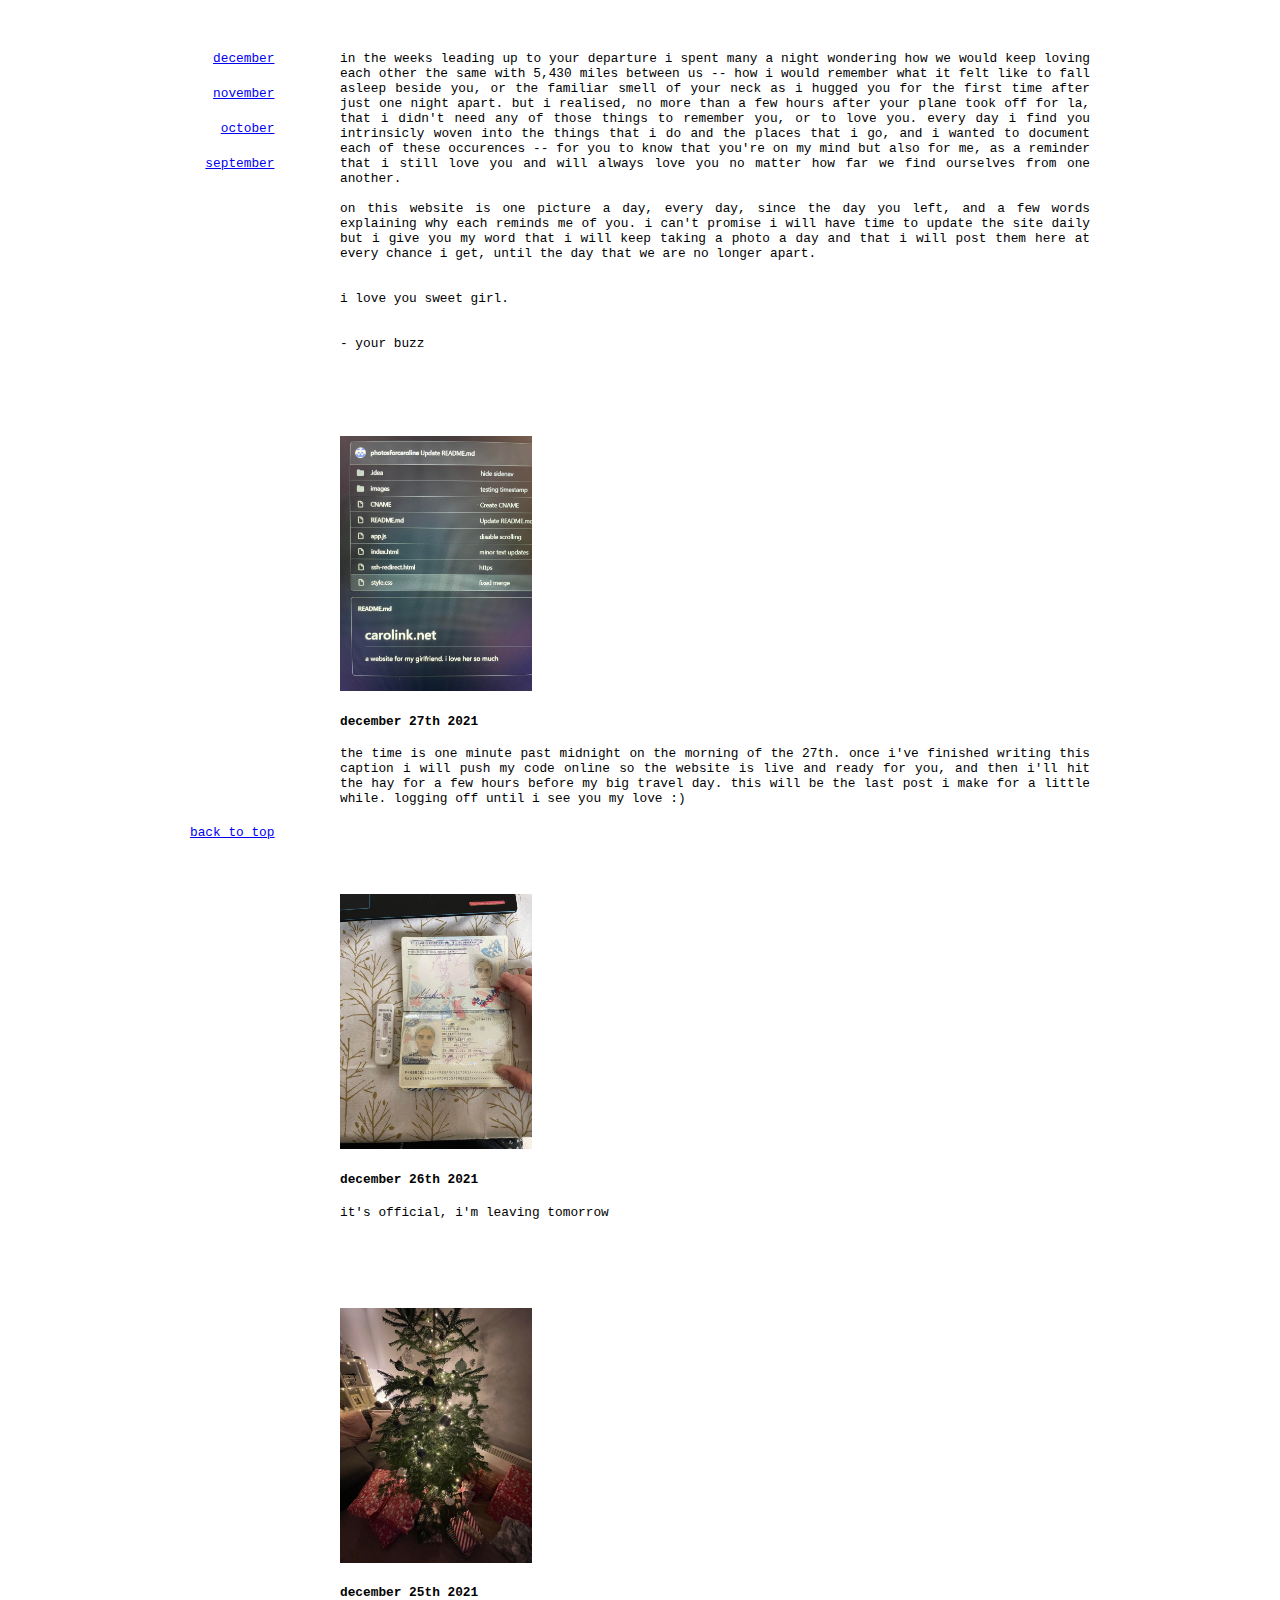
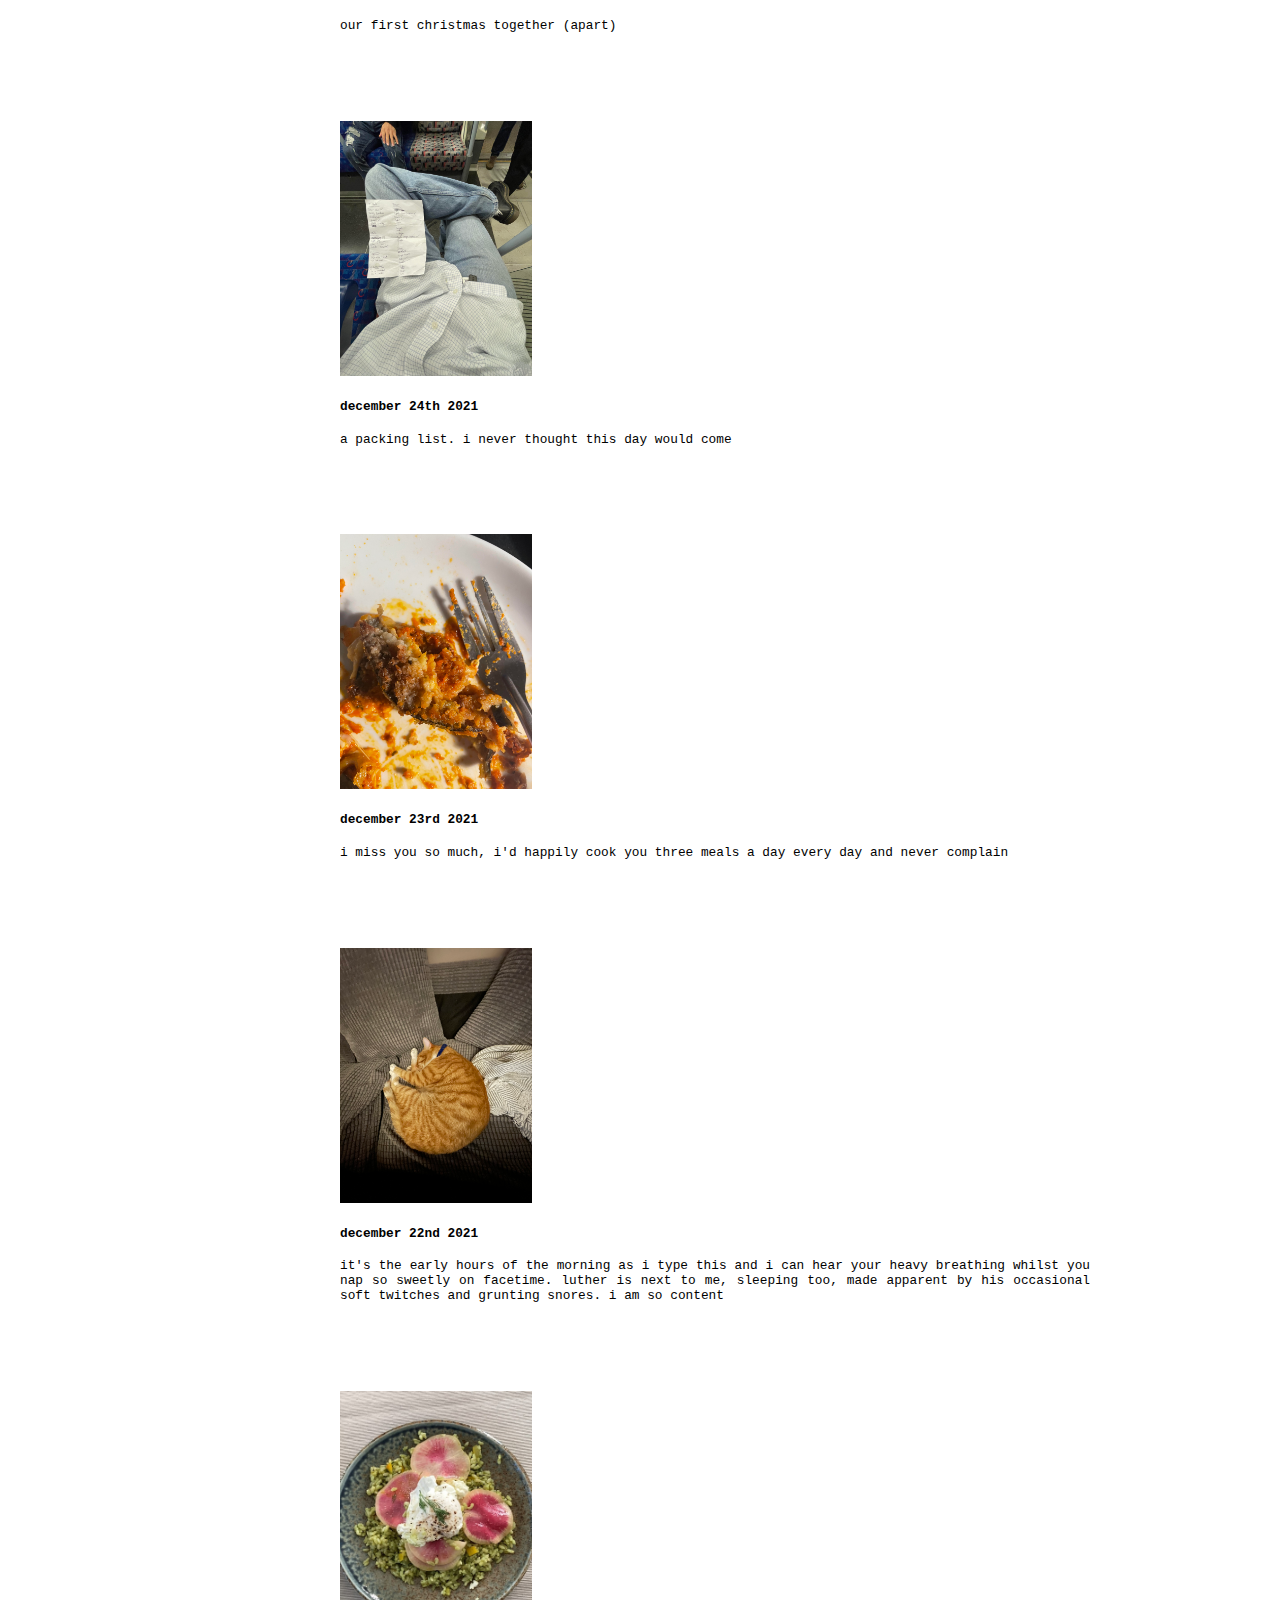
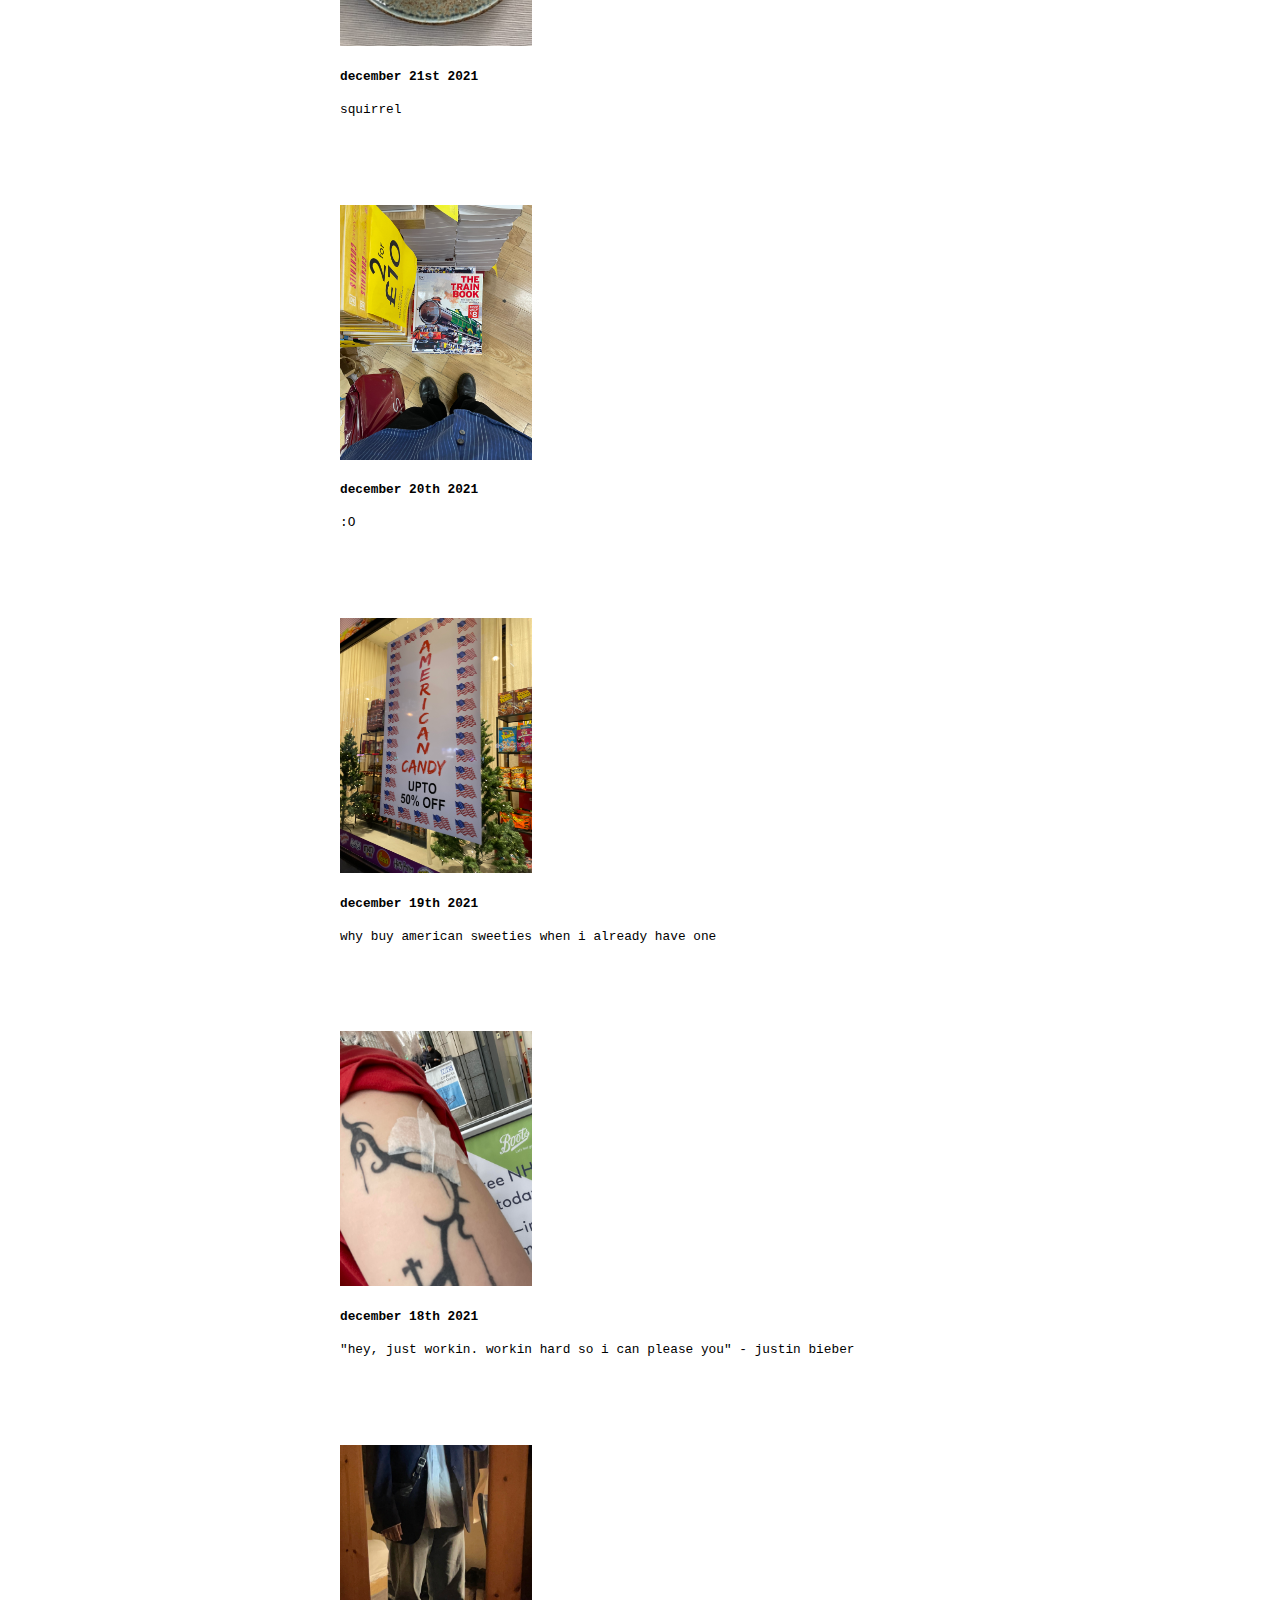
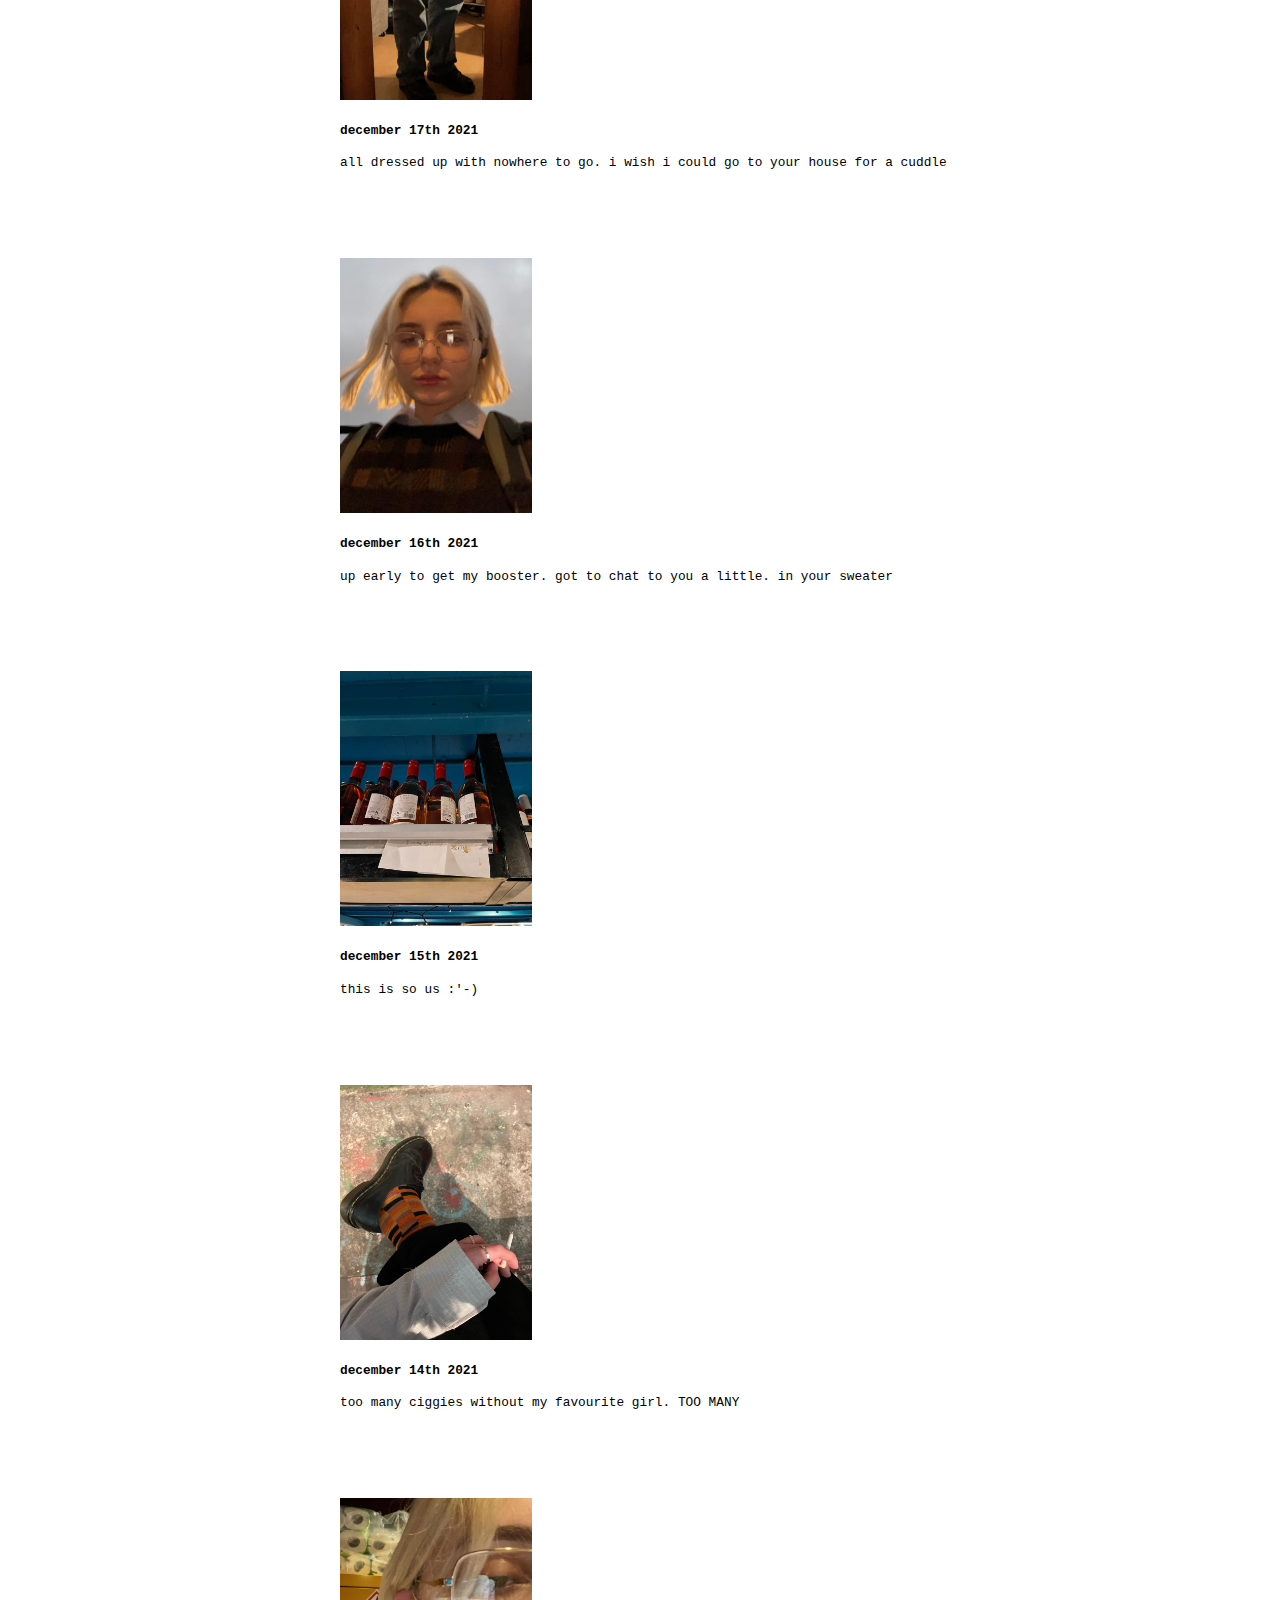
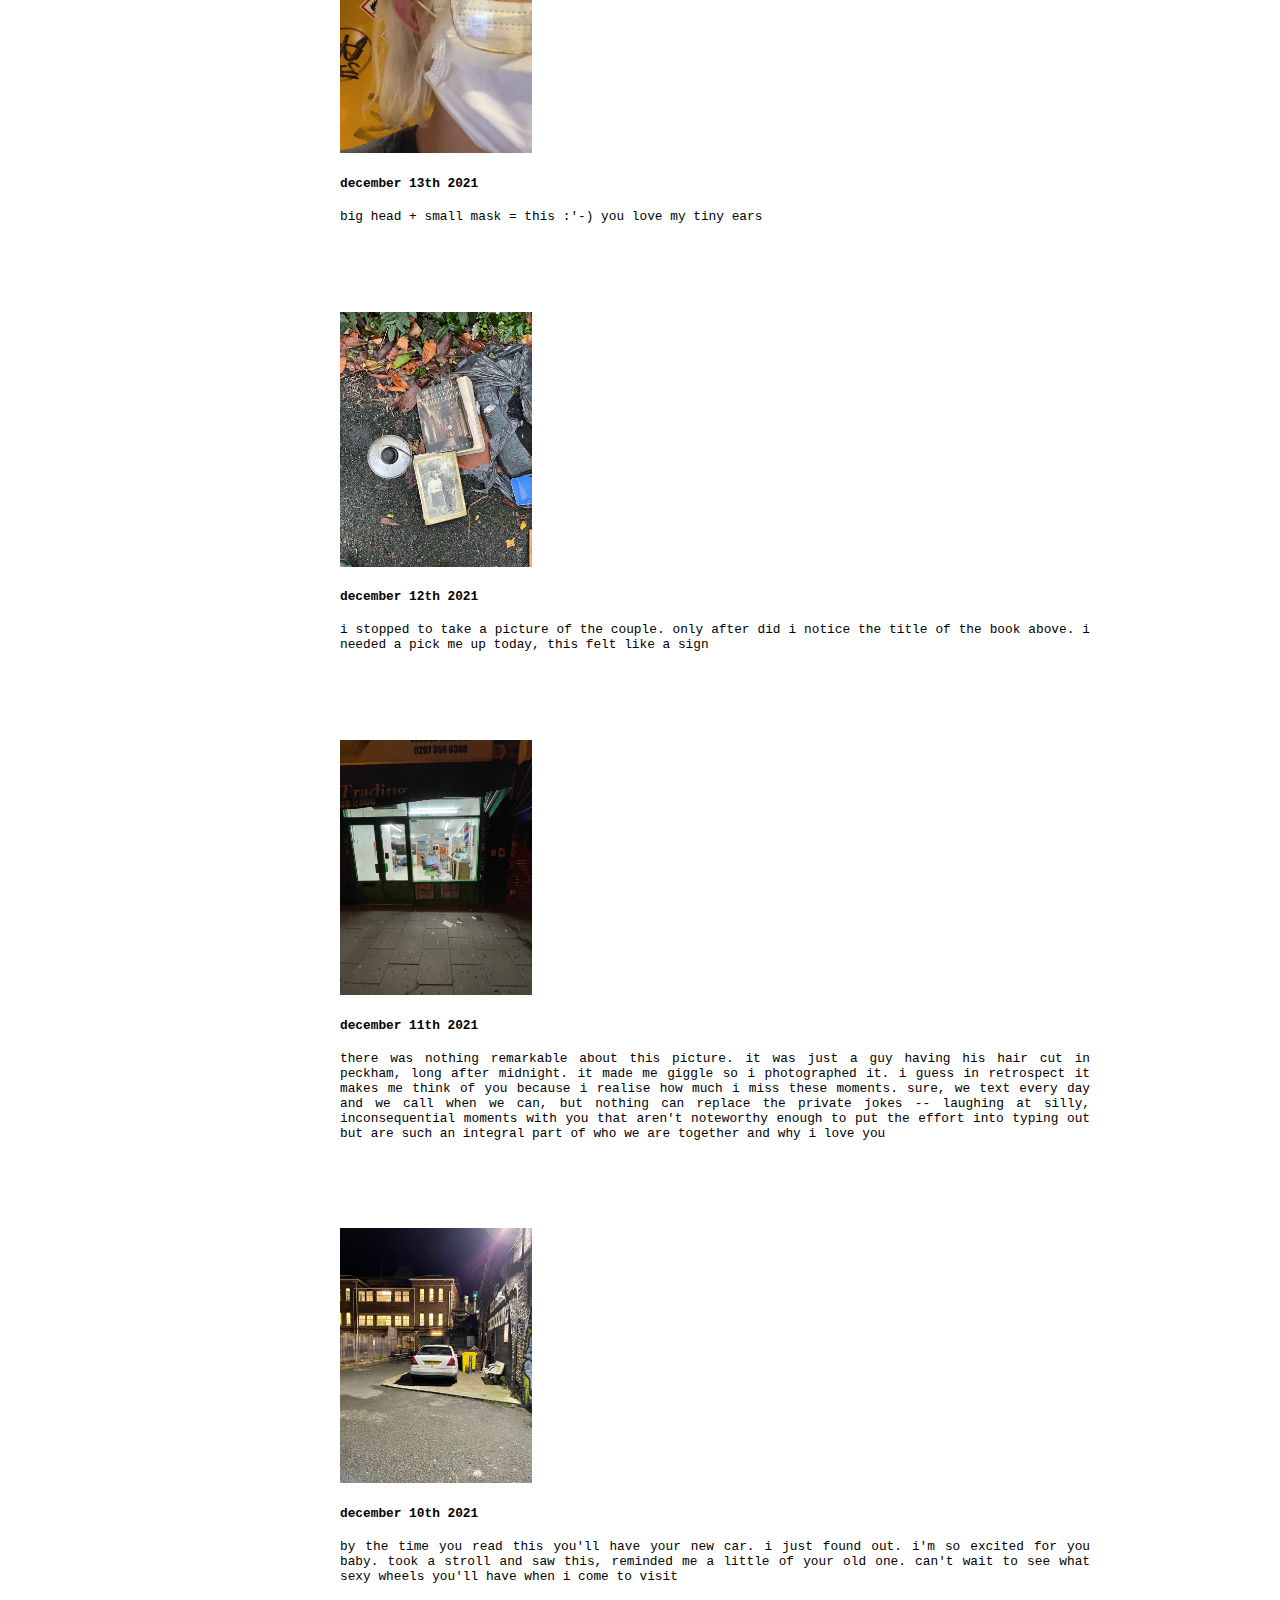
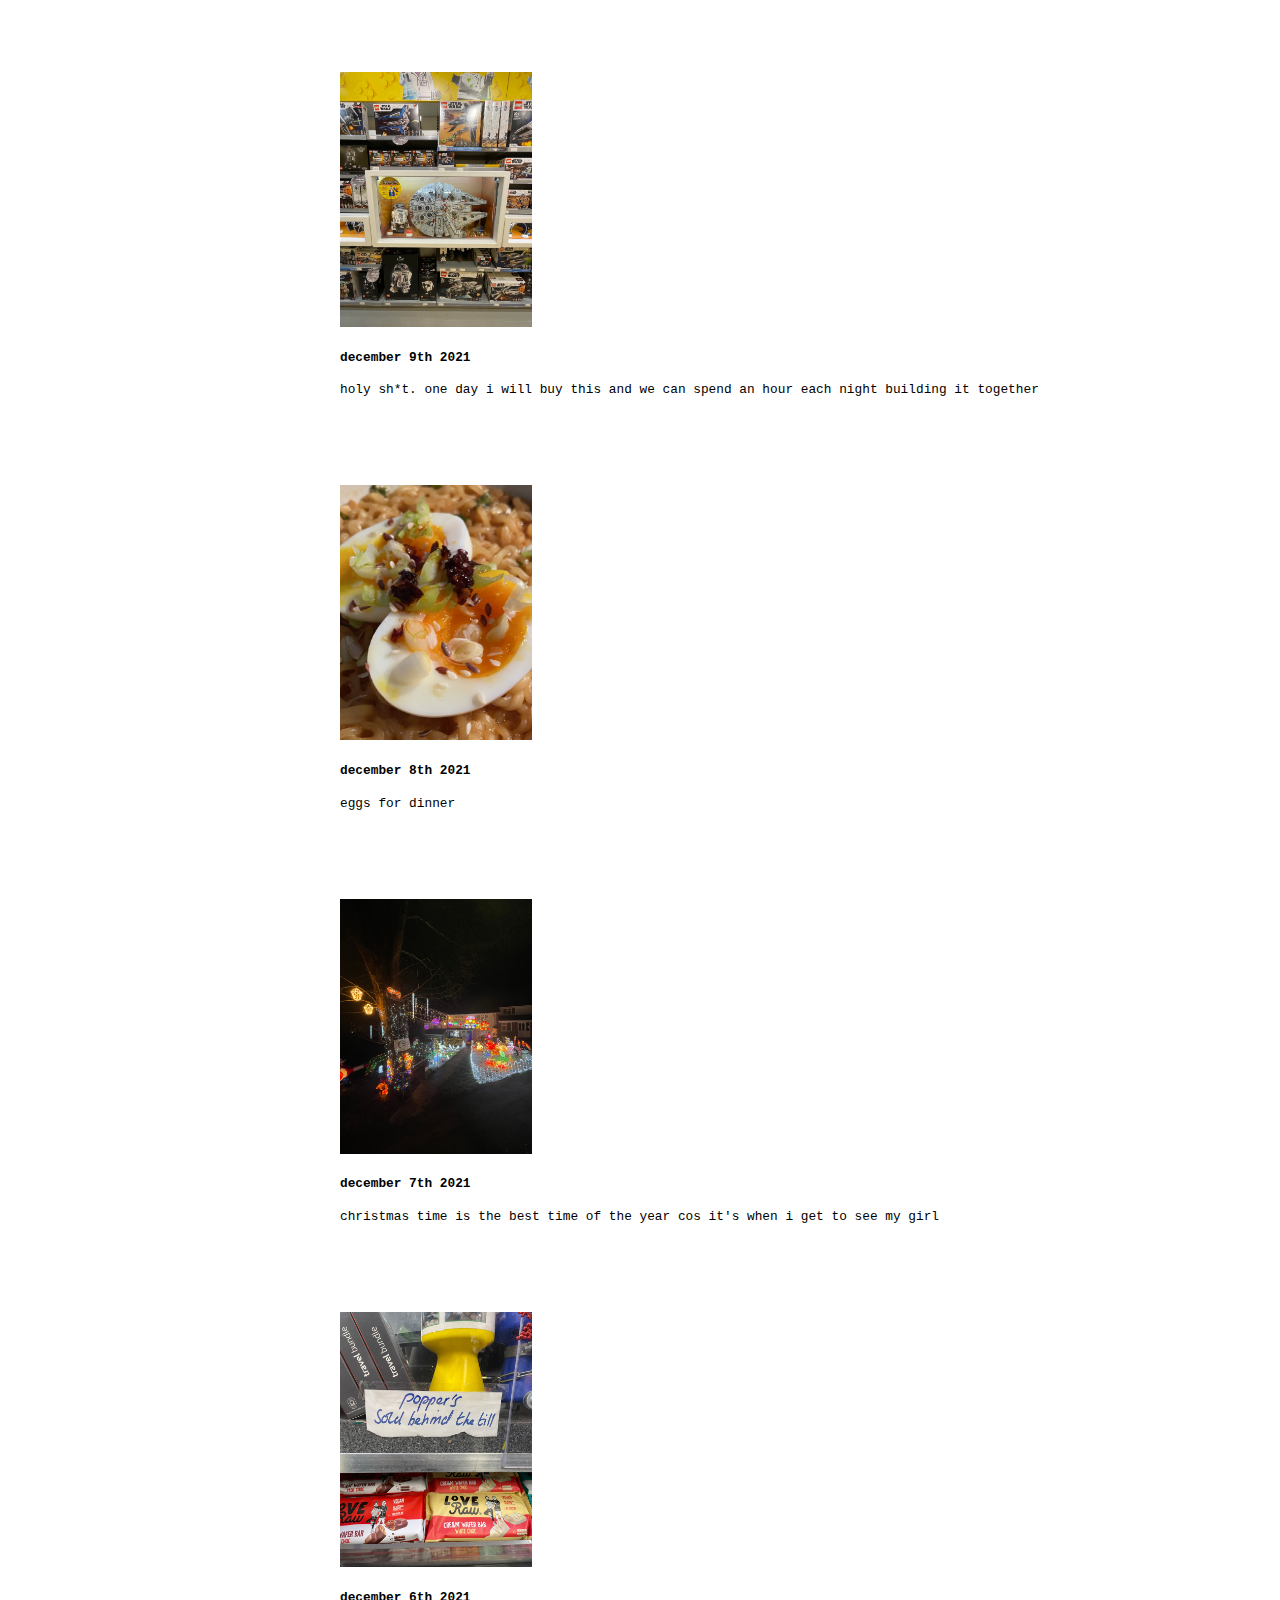
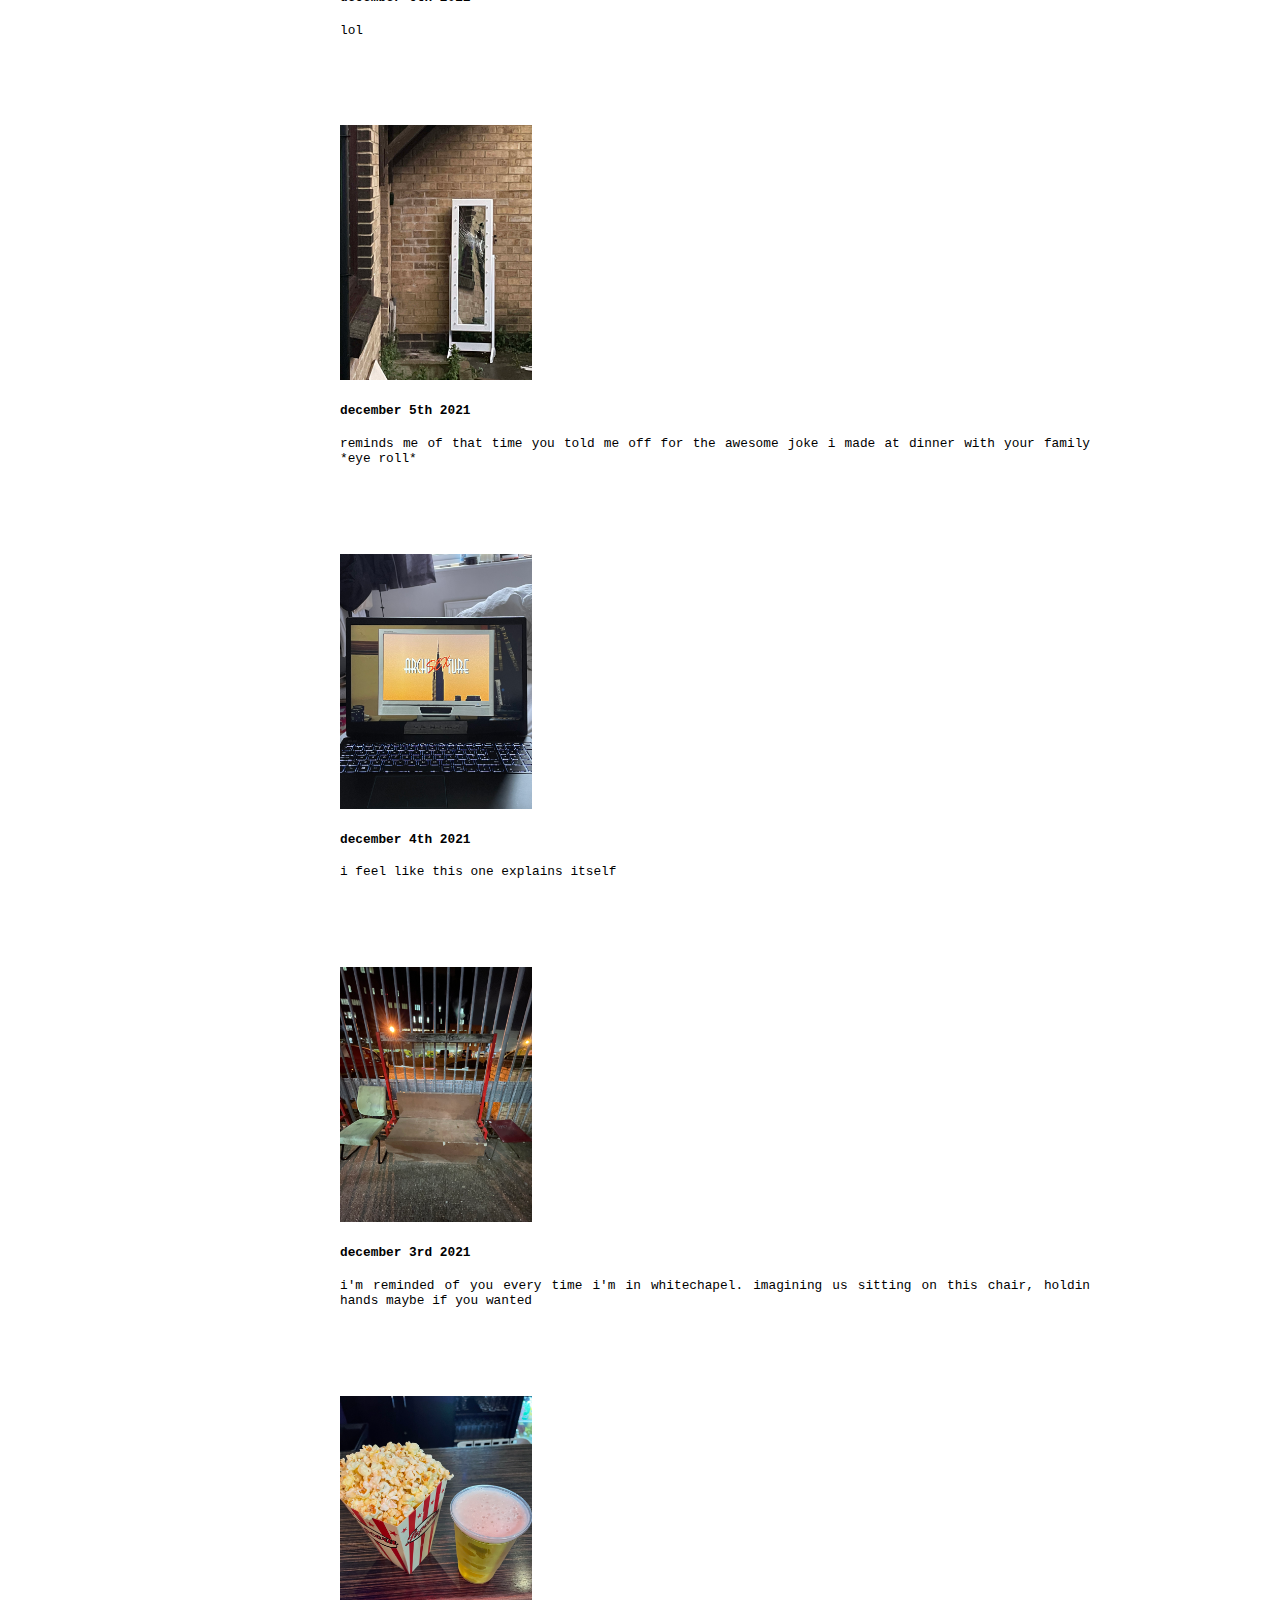
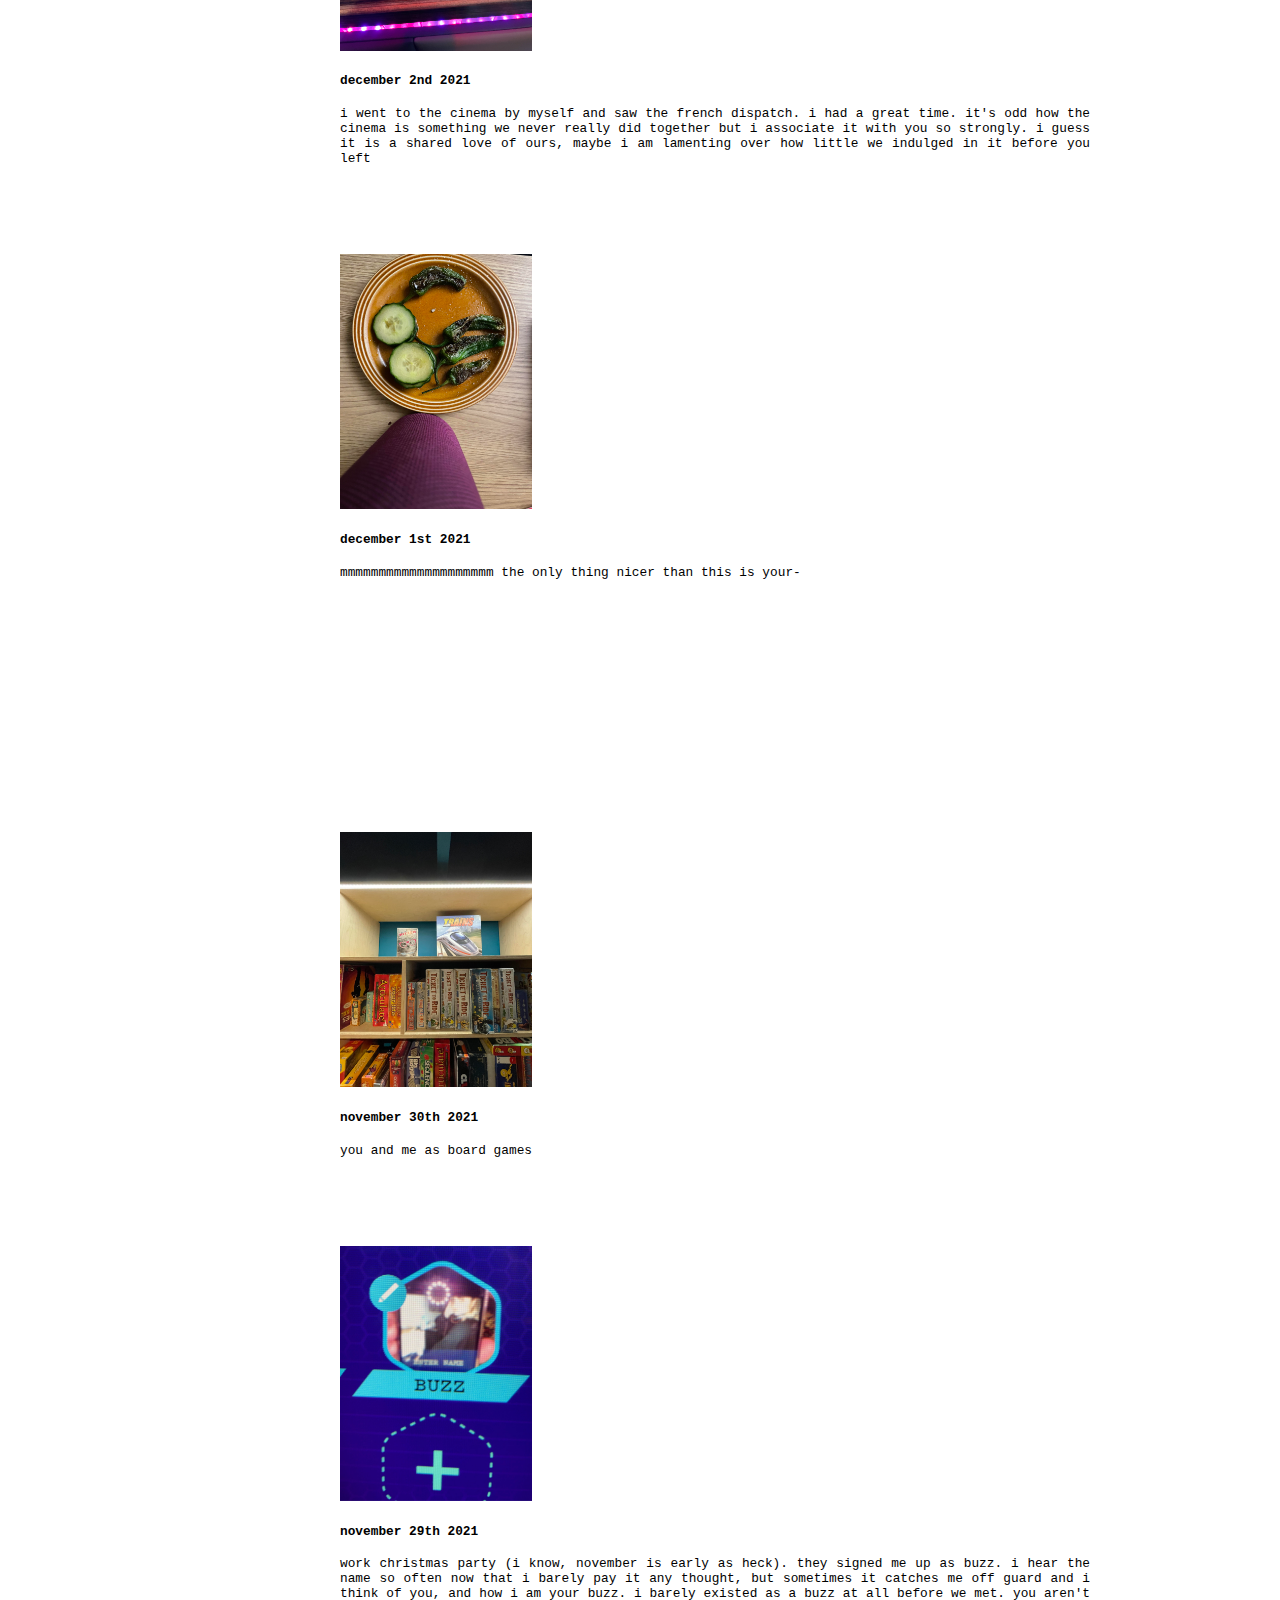
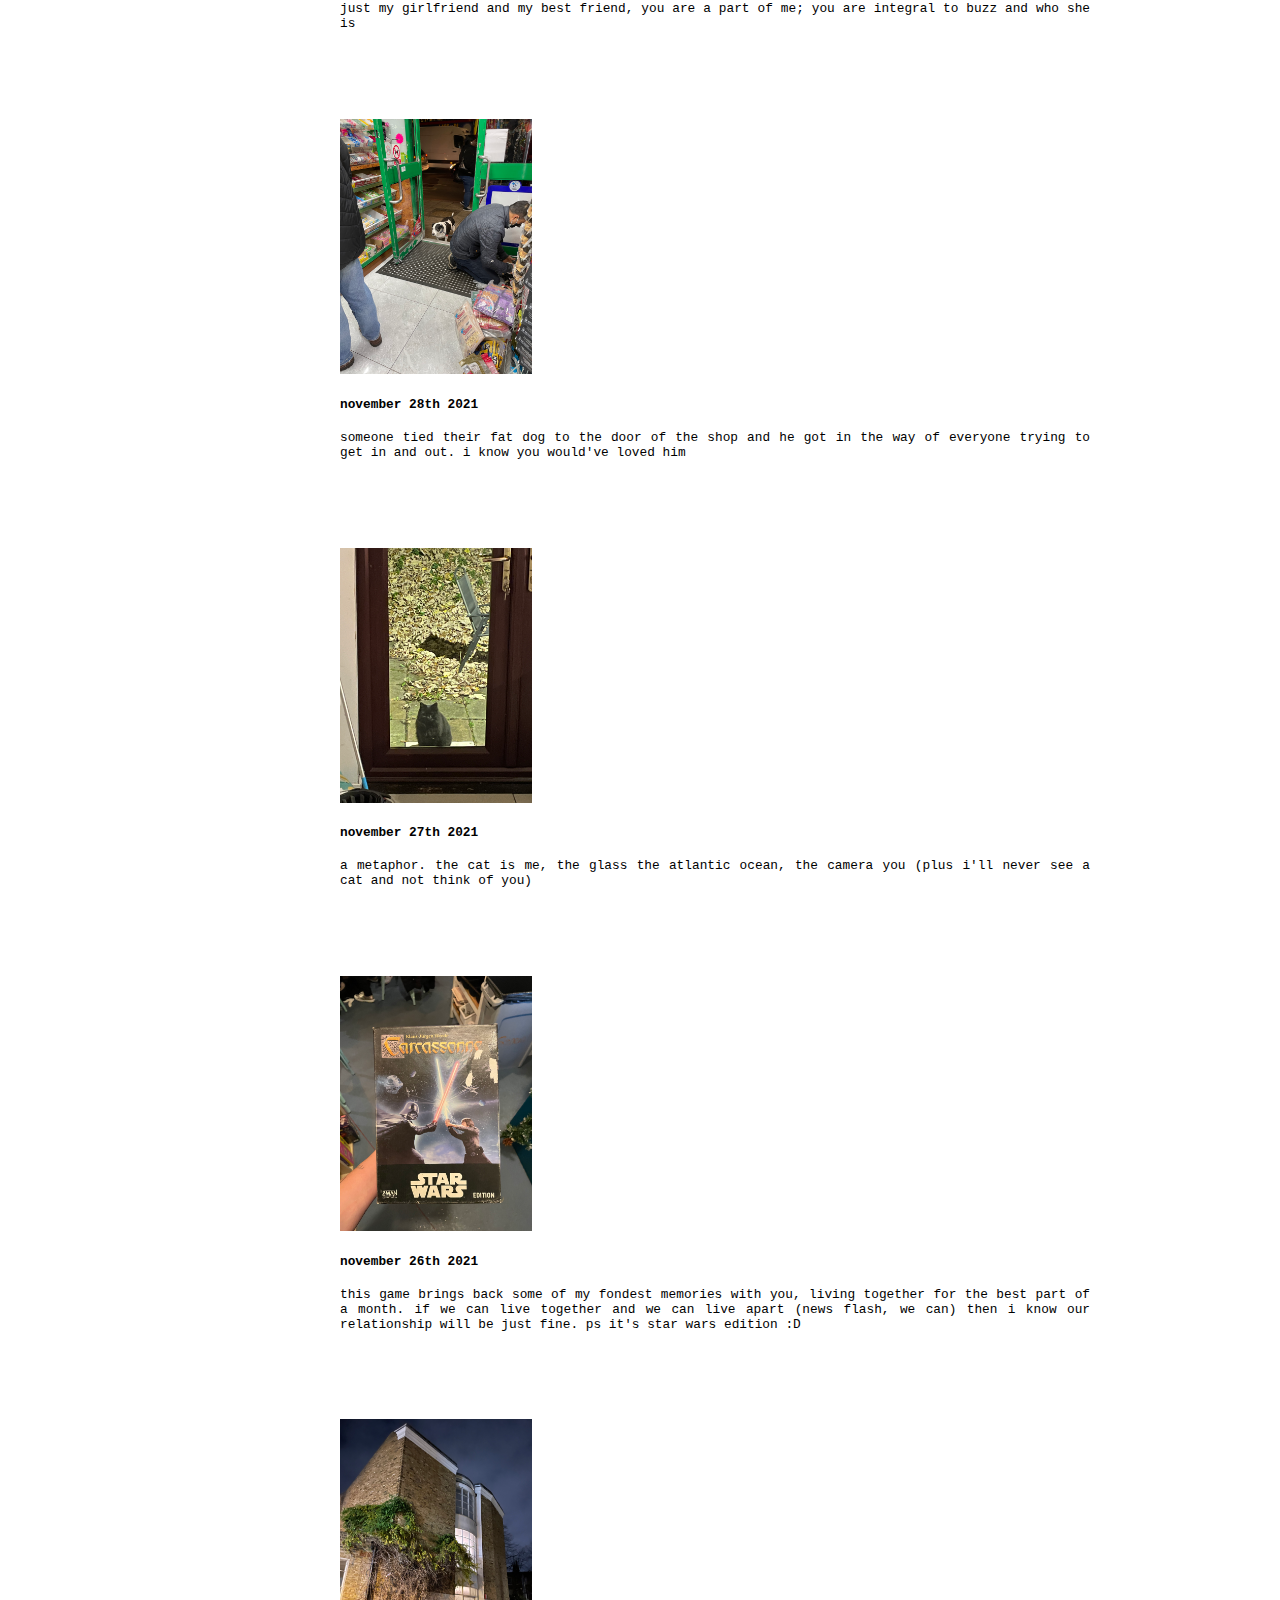
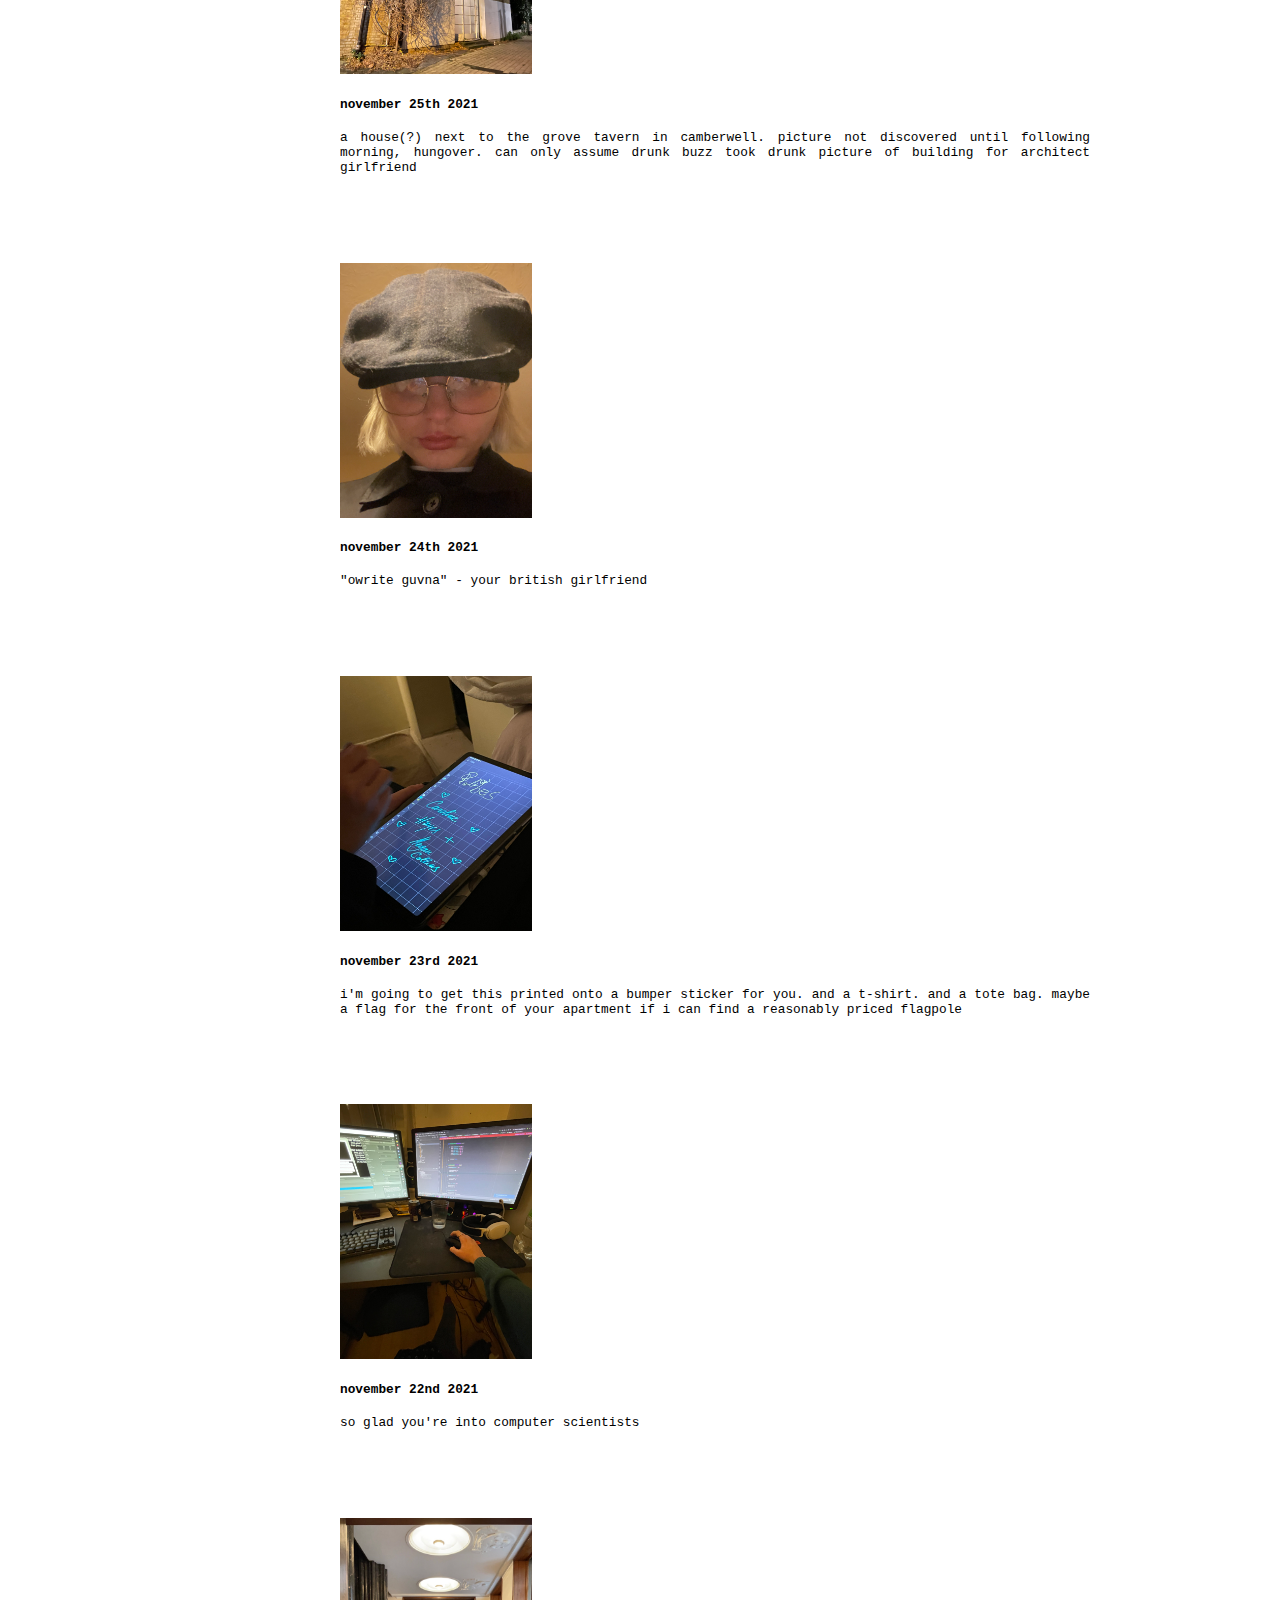
<file: index.html>
<meta name="viewport" content="width=device-width">
<link rel="icon"
      type="image/png"
      href="images/sushi-favicon.png">

<head>
    <title>carolink</title>

    <link rel="Stylesheet" type="text/css" href="./style.css" />
    <script src="app.js"></script>


</head>

<body id="body">

<div class="content" id="top">
    <div id="hamburgerBtn">&#9776</div>

    <nav id="navBar">
        <ul class="nav-items">
            <li><a href="#december" id="dec">december</a></li>
            <li><a href="#november" id="nov">november</a></li>
            <li><a href="#october" id="oct">october</a></li>
            <li><a href="#september" id="sep">september</a></li>
        </ul>

        <ul class="footer">
            <li><a href="#top" id="backToTop">back to top</a></li>
        </ul>
    </nav>

    <div class="works" id="works">
        <p id="intro">
            in the weeks leading up to your departure i spent many a night wondering how we would keep loving each other
            the same with 5,430 miles between us -- how i would remember what it felt like to fall asleep beside you, or the familiar smell
            of your neck as i hugged you for the first time after just one night apart. but i realised, no more than a few hours after your plane
            took off for la, that i didn't need any of those things to remember you, or to love you. every day i
            find you intrinsicly woven into the things that i do and the places that i go, and i wanted to document
            each of these occurences -- for you to know that you're on my mind but also for me, as a reminder
            that i still love you and will always love you no matter how far we find ourselves from one another.<br>
            <br>on this website is one picture a day, every day, since the day you left, and a few words explaining
            why each reminds me of you. i can't promise i will have time to update the site daily but i give you my
            word that i will keep taking a photo a day and that i will post them here at every chance
            i get, until the day that we are no longer apart.<br><br><br>i love you sweet girl.<br><br><br>- your buzz
        </p>

        <div id="december">
            <img src="images/dec27.jpg" width="192"
                 height="255">
            <p> <B>december 27th 2021 </B></p>
            <p>
                the time is one minute past midnight on the morning of the 27th. once i've finished writing this caption i will push my code
                online so the website is live and ready for you, and then i'll hit the hay for a few hours before my big travel day. this will
                be the last post i make for a little while. logging off until i see you my love :)

            </p>

            <img src="images/dec26.jpg" width="192"
                 height="255">
            <p> <B>december 26th 2021 </B></p>
            <p>
                it's official, i'm leaving tomorrow
            </p>

            <img src="images/dec25.jpg" width="192"
                 height="255">
            <p> <B>december 25th 2021 </B></p>
            <p>
                our first christmas together (apart)
            </p>

            <img src="images/dec24.jpg" width="192"
                 height="255">
            <p> <B>december 24th 2021 </B></p>
            <p>
                a packing list. i never thought this day would come
            </p>

            <img src="images/dec23.jpg" width="192"
                 height="255">
            <p> <B>december 23rd 2021 </B></p>
            <p>
                i miss you so much, i'd happily cook you three meals a day every day and never complain
            </p>

            <img src="images/dec22.jpeg" width="192"
                 height="255">
            <p> <B>december 22nd 2021 </B></p>
            <p>
                it's the early hours of the morning as i type this and i can hear your heavy breathing whilst you nap
                so sweetly on facetime. luther is next to me, sleeping too, made apparent by his occasional soft twitches
                and grunting snores. i am so content
            </p>

            <img src="images/dec21.jpeg" width="192"
                 height="255">
            <p> <B>december 21st 2021 </B></p>
            <p>
                squirrel
            </p>

            <img src="images/dec20.jpeg" width="192"
                 height="255">
            <p> <B>december 20th 2021 </B></p>
            <p>
                :O
            </p>

            <img src="images/dec19.jpeg" width="192"
                 height="255">
            <p> <B>december 19th 2021 </B></p>
            <p>
                why buy american sweeties when i already have one
            </p>

            <img src="images/dec18.jpg" width="192"
                 height="255">
            <p> <B>december 18th 2021 </B></p>
            <p>
                "hey, just workin. workin hard so i can please you" - justin bieber
            </p>

            <img src="images/dec17.jpg" width="192"
                 height="255">
            <p> <B>december 17th 2021 </B></p>
            <p>
                all dressed up with nowhere to go. i wish i could go to your house for a cuddle
            </p>

            <img src="images/dec16.jpg" width="192"
                 height="255">
            <p> <B>december 16th 2021 </B></p>
            <p>
                up early to get my booster. got to chat to you a little. in your sweater
            </p>

            <img src="images/dec15.jpg" width="192"
                 height="255">
            <p> <B>december 15th 2021 </B></p>
            <p>
                this is so us :'-)
            </p>

            <img src="images/dec14.jpg" width="192"
                 height="255">
            <p> <B>december 14th 2021 </B></p>
            <p>
                too many ciggies without my favourite girl. TOO MANY
            </p>

            <img src="images/dec13.JPG" width="192"
                 height="255">
            <p> <B>december 13th 2021 </B></p>
            <p>
               big head + small mask = this :'-) you love my tiny ears
            </p>

            <img src="images/dec12.jpg" width="192"
                 height="255">
            <p> <B>december 12th 2021 </B></p>
            <p>
                i stopped to take a picture of the couple. only after did i notice the title of the book above. i needed a pick me up today,
                this felt like a sign
            </p>

            <img src="images/dec11.jpg" width="192"
                 height="255">
            <p> <B>december 11th 2021 </B></p>
            <p>
                there was nothing remarkable about this picture. it was just a guy having his hair cut in peckham,
                long after midnight. it made me giggle so i photographed it. i guess in retrospect it makes me think of you because i realise
                how much i miss these moments. sure, we text every day and we call when we can, but nothing can replace the
                private jokes -- laughing at silly, inconsequential moments with you that aren't noteworthy enough to put the effort
                into typing out but are such an integral part of who we are together and why i love you
            </p>

            <img src="images/dec10.jpg" width="192"
                 height="255">
            <p> <B>december 10th 2021 </B></p>
            <p>
                by the time you read this you'll have your new car. i just found out. i'm so excited for you baby.
                took a stroll and saw this, reminded me a little of your old one. can't wait to see what sexy wheels
                you'll have when i come to visit
            </p>

            <img src="images/dec9.jpg" width="192"
                 height="255">
            <p> <B>december 9th 2021 </B></p>
            <p>
                holy sh*t. one day i will buy this and we can spend an hour each night building it together
            </p>

            <img src="images/dec8.JPG" width="192"
                 height="255">
            <p> <B>december 8th 2021 </B></p>
            <p>
                eggs for dinner
            </p>

            <img src="images/dec7.jpg" width="192"
                 height="255">
            <p> <B>december 7th 2021 </B></p>
            <p>
                christmas time is the best time of the year cos it's when i get to see my girl
            </p>

            <img src="images/dec6.jpg" width="192"
                 height="255">
            <p> <B>december 6th 2021 </B></p>
            <p>
                lol
            </p>

            <img src="images/dec5.jpg" width="192"
                 height="255">
            <p> <B>december 5th 2021 </B></p>
            <p>
                reminds me of that time you told me off for the awesome joke i made at dinner with your family *eye roll*
            </p>

            <img src="images/dec4.jpg" width="192"
                 height="255">
            <p> <B>december 4th 2021 </B></p>
            <p>
                i feel like this one explains itself
            </p>

            <img src="images/dec3.jpg" width="192"
                 height="255">
            <p> <B>december 3rd 2021 </B></p>
            <p>
                i'm reminded of you every time i'm in whitechapel. imagining us sitting on this chair,
                holdin hands maybe if you wanted
            </p>

            <img src="images/dec2.jpg" width="192"
                 height="255">
            <p> <B>december 2nd 2021 </B></p>
            <p>
                i went to the cinema by myself and saw the french dispatch. i had a great time.
                it's odd how the cinema is something we never really did together but i
                associate it with you so strongly. i guess it is a shared love of ours, maybe i am lamenting
                over how little we indulged in it before you left
            </p>

            <img src="images/dec1.jpg" width="192"
                 height="255">
            <p> <B>december 1st 2021 </B></p>
            <p>
                mmmmmmmmmmmmmmmmmmmm the only thing nicer than this is your-<br><br><br><br><br><br><br><br><br><br><br><br>
            </p>
        </div>



        <div id="november">
            <img src="images/nov30.jpg" width="192"
                 height="255">
            <p> <B>november 30th 2021 </B></p>
            <p>
                you and me as board games
            </p>


            <img src="images/nov29.jpg" width="192"
                 height="255">
            <p> <B>november 29th 2021 </B></p>
            <p>
                work christmas party (i know, november is early as heck). they signed me up as buzz. i hear the name
                so often now that i barely pay it any thought, but sometimes it catches me off guard and i think of you,
                and how i am your buzz. i barely
                existed as a buzz at all before we met. you aren't just my girlfriend and my best friend,
                you are a part of me; you are integral to buzz and who she is
            </p>


            <img src="images/nov28.jpg" width="192"
                 height="255">
            <p> <B>november 28th 2021 </B></p>
            <p>
                someone tied their fat dog to the door of the shop and he got in the way of everyone
                trying to get in and out. i know you would've loved him
            </p>


            <img src="images/nov27.jpg" width="192"
                 height="255">
            <p> <B>november 27th 2021 </B></p>
            <p>
                a metaphor. the cat is me, the glass the atlantic ocean, the camera you (plus i'll never see a cat and not think of you)
            </p>


            <img src="images/nov26.jpg" width="192"
                 height="255">
            <p> <B>november 26th 2021 </B></p>
            <p>
                this game brings back some of my fondest memories with you, living together for the best part of a month. if we can live together
                and we can live apart (news flash, we can) then i know our relationship will be just fine. ps it's star wars edition :D
            </p>


            <img src="images/nov25.jpg" width="192"
                 height="255">
            <p> <B>november 25th 2021 </B></p>
            <p>
                a house(?) next to the grove tavern in camberwell. picture
                not discovered until following morning, hungover. can only assume
                drunk buzz took drunk picture of building for architect girlfriend
            </p>


            <img src="images/nov24.jpg" width="192"
                 height="255">
            <p> <B>november 24th 2021 </B></p>
            <p>
                "owrite guvna"  - your british girlfriend
            </p>

            <img src="images/nov23.jpg" width="192"
                 height="255">
            <p> <B>november 23rd 2021 </B></p>
            <p>
                i'm going to get this printed onto a bumper sticker for you. and a t-shirt. and a tote bag. maybe a flag for the front of
                your apartment if i can find a reasonably priced flagpole
            </p>

            <img src="images/nov22.jpg" width="192"
                 height="255">
            <p> <B>november 22nd 2021 </B></p>
            <p>
                so glad you're into computer scientists
            </p>

            <img src="images/nov21.jpg" width="192"
                 height="255">
            <p> <B>november 21st 2021 </B></p>
            <p>
                royal institute of british architects
            </p>

            <img src="images/nov20.jpg" width="192"
                 height="255">
            <p> <B>november 20th 2021 </B></p>
            <p>
               i love this noguchi chair and i love you, so... do the maths
            </p>

            <img src="images/nov19.JPG" width="192"
                 height="255">
            <p> <B>november 19th 2021 </B></p>
            <p>
                when did you sneak this pic of us >:-(
            </p>

            <img src="images/nov18.jpg" width="192"
                 height="255">
            <p> <B>november 18th 2021 </B></p>
            <p>
                i got a new blazer! looks a lot like yours, fits me way better than my other one. remember when i forgot
                to wear my blazer for our 10th date? i baked you a weird cookie shaped like a 10 instead and you got me
                a romanesco broccoli. i miss those days
            </p>

            <img src="images/nov17.jpg" width="192"
                 height="255">
            <p> <B>november 17th 2021 </B></p>
            <p>
                perfect weather for snugglin
            </p>

            <img src="images/nov16.jpg" width="192"
                 height="255">
            <p> <B>november 16th 2021 </B></p>
            <p>
                i always notice your absence more when i'm with people :-(
            </p>

            <img src="images/nov15.jpg" width="192"
                 height="255">
            <p> <B>november 15th 2021 </B></p>
            <p>
                this is the best apple i've ever had. got me thinking, if you were an apple you'd be this one
            </p>

            <img src="images/nov14.jpg" width="192"
                 height="255">
            <p> <B>november 14th 2021 </B></p>
            <p>
                most relish a late night trip to the local supermarket; an abundance of goods marked down to mere pennies. i don't, at least not this supermarket
                (sainsburys local opposite the library). their reduced items usually suck and they are awful at monitoring stock levels
                so a bustling reduced shelf most likely implies that every other aisle will be empty, or embarassingly sparse at the very least. i managed to find
                a beetroot salad and some parsnips, which i roasted, and in general i quite enjoyed it. i thought about how you'd have gone into that barren
                wasteland of a shop and somehow gathered the ingredients to whip us up the most delicious meal of my life. you have such a talent for it
            </p>

            <img src="images/nov13.jpg" width="192"
                 height="255">
            <p> <B>november 13th 2021 </B></p>
            <p>
                my first (and only) win!!!! i know you're proud of me regardless (still won't play you)
            </p>

            <img src="images/nov12.jpg" width="192"
                 height="255">
            <p> <B>november 12th 2021 </B></p>
            <p>
                eggs for breakfast
            </p>

            <img src="images/nov11.jpg" width="192"
                 height="255">
            <p> <B>november 11th 2021 </B></p>
            <p>
                eggs for breakfast
            </p>

            <img src="images/nov10.jpg" width="192"
                 height="255">
            <p> <B>november 10th 2021 </B></p>
            <p>
                i love this city, though it'll never be quite as great as it was with you in it
            </p>

            <img src="images/nov9.jpg" width="192"
                 height="255">
            <p> <B>november 9th 2021 </B></p>
            <p>
                my favourite things in life: good beer, good films, and a sweet girl to think about during the trailers
            </p>

            <img src="images/nov8.jpg" width="192"
                 height="255">
            <p> <B>november 8th 2021 </B></p>
            <p>
                putting your frame to good use
            </p>

            <img src="images/nov7.jpg" width="192"
                 height="255">
            <p> <B>november 7th 2021 </B></p>
            <p>
                i think it's pretty obvious why this t-shirt reminds me of you. anyway, this is my favourite picture of me
            </p>

            <img src="images/nov6.jpg" width="192"
                 height="255">
            <p> <B>november 6th 2021 </B></p>
            <p>
                the first piece of art(?) my plotter ever made. i'm going to make it into a cd cover for you
            </p>

            <img src="images/nov5.jpg" width="192"
                 height="255">
            <p> <B>november 5th 2021 </B></p>
            <p>
                i was eating my plate of random bits and i got to thinking about how i couldn't use chopsticks
                when we first met. remember that dumpling party with jake and ioana? i ate nothing because i didn't want
                to admit it :'-) now look at me. you help me be my best self
            </p>

            <img src="images/nov4.jpg" width="192"
                 height="255">
            <p> <B>november 4th 2021 </B></p>
            <p>
                reminds me of something. can't quite put my finger on it...
            </p>

            <img src="images/nov3.jpg" width="192"
                 height="255">
            <p> <B>november 3rd 2021 </B></p>
            <p>
                my favourite pancakes of all time (your recipe)
            </p>

            <img src="images/nov2.jpg" width="192"
                 height="255">
            <p> <B>november 2nd 2021 </B></p>
            <p>
                a message to my former self
            </p>

            <img src="images/nov1.jpg" width="192"
                 height="255">
            <p> <B>november 1st 2021 </B></p>
            <p>
                nice house bro but wait until my girlfriend designs one<br><br><br><br><br><br><br><br><br><br><br><br>
            </p>
        </div>






        <div id="october">
            <img src="images/oct31.JPG" width="192"
                 height="255">
            <p> <B>october 31st 2021 </B></p>
            <p>
                i didn't leave the house today but i did take this pic
            </p>

            <img src="images/oct30.jpg" width="192"
                 height="255">
            <p> <B>october 30th 2021 </B></p>
            <p>
                wearin ya sweater
            </p>


            <img src="images/oct29.jpg" width="192"
                 height="255">
            <p> <B>october 29th 2021 </B></p>
            <p>
                PLEASE CAN WE GET THIS BED
            </p>


            <img src="images/oct28.jpg" width="192"
                 height="255">
            <p> <B>october 28th 2021 </B></p>
            <p>
                being cheeky for you :P
            </p>


            <img src="images/oct27.jpg" width="192"
                 height="255">
            <p> <B>october 27th 2021 </B></p>
            <p>
                sometimes i can't explain why the thing i photographed made me think of you. it just did, and i think that's
                pretty swell -- how someone can remind you of a feeling and not just a thing
            </p>


            <img src="images/oct26.jpg" width="192"
                 height="255">
            <p> <B>october 26th 2021 </B></p>
            <p>
                the only cup i drink from in this house
            </p>


            <img src="images/oct25.jpg" width="192"
                 height="255">
            <p> <B>october 25th 2021 </B></p>
            <p>
                I TOLD YOU ABOUT THIS GAME (going through a hard patch rn, grasping at straws
                just to feel close to you lol)
            </p>


            <img src="images/oct24.jpg" width="192"
                 height="255">
            <p> <B>october 24th 2021 </B></p>
            <p>
                the only drink that makes me feel more mature, rather than less. i like to picture us together when we're older
            </p>

            <img src="images/oct23.JPEG" width="192"
                 height="255">
            <p> <B>october 23rd 2021 </B></p>
            <p>
                i need to scout out a local flower shop when i visit. i'd like to send you them sometimes
            </p>

            <img src="images/oct22.jpg" width="192"
                 height="255">
            <p> <B>october 22nd 2021 </B></p>
            <p>
                i'm selling the coat! i think in the year or so that i've owned it
                i've worn it no more than five times, each associated in some way with you.
                this will forever be the coat i wore on the night i first visited your flat --
                one of the most special nights of my life
            </p>

            <img src="images/oct21.jpg" width="192"
                 height="255">
            <p> <B>october 21st 2021 </B></p>
            <p>
                sent ya a piccy from my new laptop
            </p>

            <img src="images/oct20.jpg" width="192"
                 height="255">
            <p> <B>october 20th 2021 </B></p>
            <p>
                shakshuka was one of the last meals we ate together whilst you were still here
            </p>

            <img src="images/oct19.jpg" width="192"
                 height="255">
            <p> <B>october 19th 2021 </B></p>
            <p>
                *takes pic with wide angle lens* haha i look short *thinks* aw i miss my short girl
            </p>

            <img src="images/oct18.JPEG" width="192"
                 height="255">
            <p> <B>october 18th 2021 </B></p>
            <p>
                i went on the train baby XD
            </p>

            <img src="images/oct17.jpg" width="192"
                 height="255">
            <p> <B>october 17th 2021 </B></p>
            <p>
                the first time i wore this top. you asked for a pic but i was being stubborn. here ya go
            </p>

            <img src="images/oct16.jpg" width="192"
                 height="255">
            <p> <B>october 16th 2021 </B></p>
            <p>
                i took this picture one night when i got under my fresh sheets after a long day of work
                and a coat hanger got stuck to my foot. i was raging (there's a shock). anyway, free foot pic?
            </p>

            <img src="images/oct15.jpg" width="192"
                 height="255">
            <p> <B>october 15th 2021 </B></p>
            <p>
                ready for the function
            </p>

            <img src="images/oct14.jpg" width="192"
                 height="255">
            <p> <B>october 14th 2021 </B></p>
            <p>
                eating leftovers for the third night in a row. your cooking is one of the things
                i miss most about you. i ate such a variety of amazing food with you every day
                we were together. i promise i will never complain about the time it takes you to
                cook ever again
            </p>

            <img src="images/oct13.jpg" width="192"
                 height="255">
            <p> <B>october 13th 2021 </B></p>
            <p>
                eggs for breakfast
            </p>

            <img src="images/oct12.jpg" width="192"
                 height="255">
            <p> <B>october 12th 2021 </B></p>
            <p>
                zoom in and you can see hearts on the back of the chairs <3
            </p>

            <img src="images/oct11.JPEG" width="192"
                 height="255">
            <p> <B>october 11th 2021 </B></p>
            <p>
                i made a dice stack at dungeons and dragons :'-) i'm getting hotter and hotter. you better hurry
                back to me soon before someone snatches me up
            </p>

            <img src="images/oct10.jpg" width="192"
                 height="255">
            <p> <B>october 10th 2021 </B></p>
            <p>
                visual representation of the butt pocket
            </p>

            <img src="images/oct9.JPG" width="192"
                 height="255">
            <p> <B>october 9th 2021 </B></p>
            <p>
                i didn't leave the house today but i did take this pic
            </p>

            <img src="images/oct8.JPEG" width="192"
                 height="255">
            <p> <B>october 8th 2021 </B></p>
                we missssssssssssssssssssssssss you
            <p>
            </p>

            <img src="images/oct7.jpg" width="192"
                 height="255">
            <p> <B>october 7th 2021 </B></p>
            <p>
                surrounded by people but feelin lonely without you
            </p>

            <img src="images/oct6.jpg" width="192"
                 height="255">
            <p> <B>october 6th 2021 </B></p>
            <p>
                this was soooooo good. i always think of you when i experience good things. even things as small as yummy juice.
                i wanna share every good moment with my best girl
            </p>

            <img src="images/oct5.jpg" width="192"
                 height="255">
            <p> <B>october 5th 2021 </B></p>
            <p>
                fat cat
            </p>

            <img src="images/oct4.jpg" width="192"
                 height="255">
            <p> <B>october 4th 2021 </B></p>
            <p>
                i hope one day we live together. when that happens i'd like to decorate our walls like this
                (i will pay for professionally painted portraits of all our cats)
            </p>

            <img src="images/oct3.JPEG" width="192"
                 height="255">
            <p> <B>october 3rd 2021 </B></p>
            <p>
                isn't she just the sweetest thing? i hate that you're missing her first year
            </p>

            <img src="images/oct2.jpg" width="192"
                 height="255">
            <p> <B>october 2nd 2021 </B></p>
            <p>
                WING YIP! don't forget to take me to that "massive" oriental supermarket out in cali
            </p>

            <img src="images/oct1.jpg" width="192"
                 height="255">
            <p> <B>october 1st 2021 </B></p>
            <p>
                my mum started caring for this woman called connie. she's an old lady, in her 90s i believe. lived in the same house
                for 70 years. i love it so much, the carpet, the inside window, the furniture<br><br><br><br><br><br><br><br><br><br><br><br>
            </p>
        </div>







        <div id="september">
            <img src="images/sept30.JPEG" width="192"
                 height="255">
            <p> <B>september 30th 2021 </B></p>
            <p>
                it's your buzz!
            </p>


            <img src="images/sept29.jpg" width="192"
                 height="255">
            <p> <B>september 29th 2021 </B></p>
            <p>
                eggs for breakfast
            </p>


            <img src="images/sept28.jpg" width="192"
                 height="255">
            <p> <B>september 28th 2021 </B></p>
            <p>
                i feel like this room is slowly becoming an amalgamation of us. it's as much me as it is you
            </p>


            <img src="images/sept27.jpg" width="192"
                 height="255">
            <p> <B>september 27th 2021 </B></p>
            <p>
                if you were a cafe
            </p>


            <img src="images/sept26.jpg" width="192"
                 height="255">
            <p> <B>september 26th 2021 </B></p>
            <p>
                gonna teach you this game so i can SMASH you (in multiple ways)
            </p>


            <img src="images/sept25.JPG" width="192"
                 height="255">
            <p> <B>september 25th 2021 </B></p>
            <p>
                pathetic fallacy
            </p>


            <img src="images/sept24.jpg" width="192"
                 height="255">
            <p> <B>september 24th 2021 </B></p>
            <p>
                i missed you extra today, but it won't hurt this much forever -- they gave me hope
            </p>

            <img src="images/sept23.JPEG" width="192"
                 height="255">
            <p> <B>september 23rd 2021 </B></p>
            <p>
                on my way to dungeons and dragons. is that hot?
            </p>

            <img src="images/sept22.JPEG" width="192"
                 height="255">
            <p> <B>september 22nd 2021 </B></p>
            <p>
                the only other person allowed in my bed
            </p>

            <img src="images/sept21.JPEG" width="192"
                 height="255">
            <p> <B>september 21st 2021 </B></p>
            <p>
                makes me think of you idk why
            </p>

            <img src="images/sept20.jpg" width="192"
                 height="255">
            <p> <B>september 20th 2021 </B></p>
            <p>
                best birthday present ever
            </p>

            <img src="images/sept19.JPEG" width="192"
                 height="255">
            <p> <B>september 19th 2021 </B></p>
            <p>
                pre festival work selfie for my girl (you were still awake so we got to chat :D)
            </p>

            <img src="images/sept18.JPEG" width="192"
                 height="255">
            <p> <B>september 18th 2021 </B></p>
            <p>
                me taking a picture of millicent holding a picture of you
            </p>

            <img src="images/sept17.JPG" width="192"
                 height="255">
            <p> <B>september 17th 2021 </B></p>
            <p>
                i didn't anticipate i'd be up here this soon after you left. i wasn't ready to see it appear through the train
                window<br><br><br><br><br><br><br><br><br><br>------------- excessive blanket content incoming -------------<br><br><br><br><br>
            </p>

            <img src="images/sept16.jpg" width="192"
                 height="255">
            <p> <B>september 16th 2021 </B></p>
            <p>
                this blanket is the only acceptable substitute for the amazing winter snuggles we
                should be having
            </p>

            <img src="images/sept15.jpg" width="192"
                 height="255">
            <p> <B>september 15th 2021 </B></p>
            <p>
                too bad this sofa was made for two...
            </p>

            <img src="images/sept14.jpg" width="192"
                 height="255">
            <p> <B>september 14th 2021 </B></p>
            <p>
                stackable cups
            </p>

            <img src="images/sept13.JPG" width="192"
                 height="255">
            <p> <B>september 13th 2021 </B></p>
            <p>
                there's only one thing in life i love more than instant ramen (you)
            </p>

            <img src="images/sept12.jpg" width="192"
                 height="255">
            <p> <B>september 12th 2021 </B></p>
            <p>
                our first day enduring the time difference. i was up, you were asleep.
                i missed you endlessly and the day was bad in general. at the time seeing reminders
                of you made me the kind of sad that physically hurts in your chest. looking
                back on them now i'm so glad i took pictures and documented them all -- it only
                hurts so bad because we love each other so much. i'm grateful for that
            </p>

            <img src="images/sept11.jpg" width="192"
                 height="255">
            <p> <B>september 11th 2021 </B></p>
            <p>
                "thinking of you, ted mosby is an architect and barney likes lebanese girls"
            </p>
        </div>
    </div>
</div>


</body>
</file>
<file: style.css>
.content {
    max-width: 900px;
    margin: auto;
    font-size: 80%;
    font-family: 'Courier New', Courier, monospace;
    padding: 30px 20px;
}

.works {
    padding-left: 150px;
}

.works p {
    padding-bottom: 5px;
    text-align: justify;

}

#intro{
    margin-bottom: 10px;
    text-align: justify;
}

img {
    padding-top: 70px;
    padding-bottom: 10px;
}

#description {
    padding-bottom: 20px;
}

#navBar {
    background: white;
    height: 100vh;
    padding-right: 30px;
    position: fixed;
    display: flex;
    flex-direction: column;
    justify-content: space-between;
}

.nav-items {
    text-align: right;
    padding-inline-start: 0;
}

.nav-items li {
    list-style-type: none;
    margin-bottom: 20px;
}

.footer {
    text-align: right;
    padding-inline-start: 0;
    height: 100px;
}

.footer li {
    list-style-type: none;
    margin-bottom: 20px;
}

#hamburgerBtn {
    position: fixed;
    top: 30px;
    padding-left: 7px;
    /*left: 30px;*/
    display: none;
    z-index: 10;
    font-size: 18px;
}

#hamburgerBtn:hover {
    cursor: pointer;
}

@media only screen and (max-width: 650px) {
    .works {
        /*display: none;*/
        padding-left: 60px;
    }

    #navBar {
        /*display: none !important;*/
        width: 100vw;
        height: 100vh;
        top: 0;
        transform: translateX(-1000px);
    }

    #navBar.open {
        transform: translateX(0);
        overflow: hidden;
    }

    .nav-items {
        padding-top: 80px;
    }

    .nav-items > li {
        text-align: center;
        padding-right: 60px;
    }

    .footer {
        padding-bottom:80px;
    }

    .footer > li {
        text-align: center;
        padding-right: 60px;
    }

    #hamburgerBtn {
        display: inline-block;
    }

    .content {
        padding: 20px 20px 30px 20px;
    }
}
</file>
